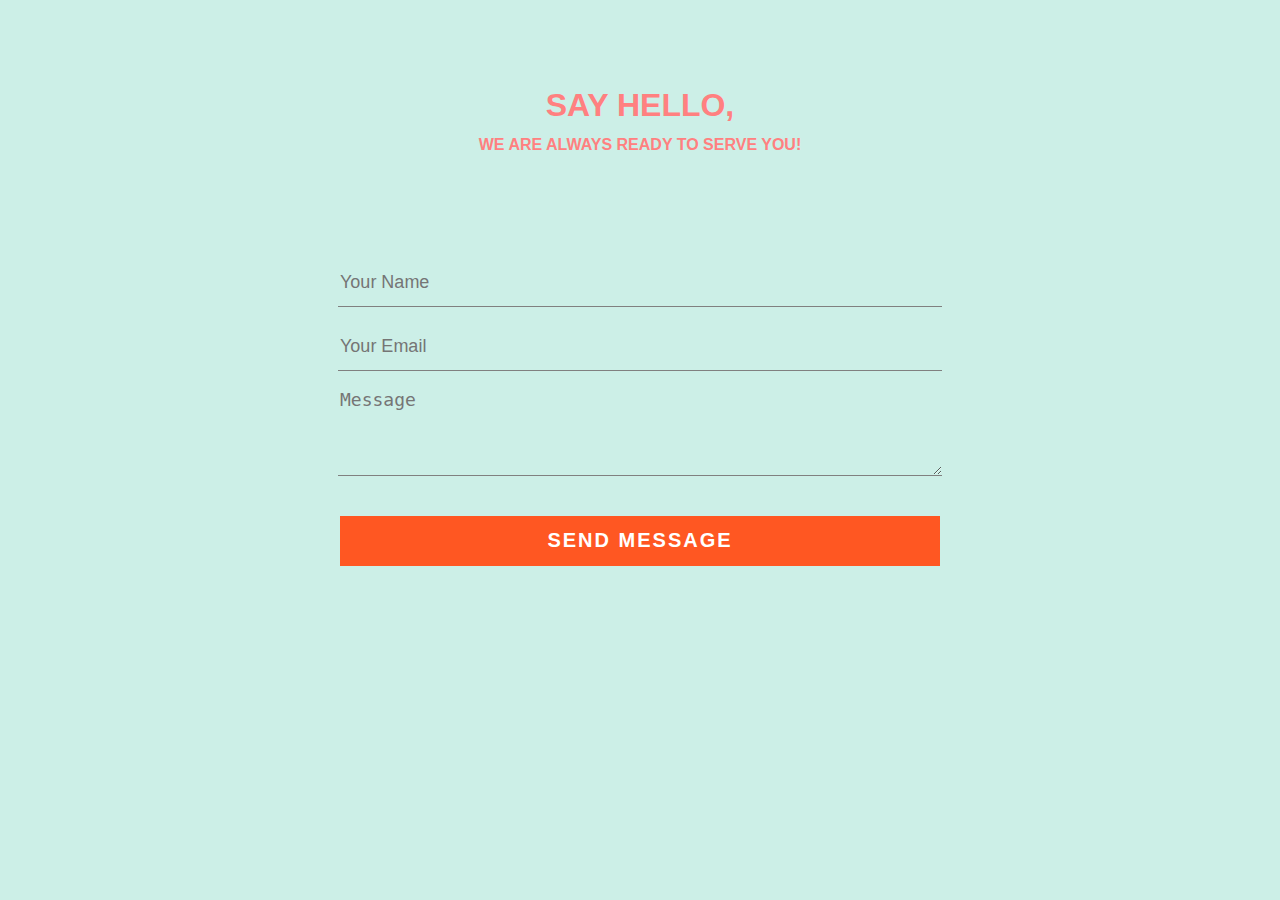
<file: contact.html>
<!DOCTYPE html>
<html lang="en" dir="ltr">
  <head>
    <meta charset="utf-8">
    <title>Connect with Us</title>
    <link rel="stylesheet" href="styles2.css">
    <link rel="icon" href="favicon.ico">
  </head>
  <body>

    <div class="contact-title">
      <h1>Say Hello,</h1>
      <h2>We are always ready to serve you!</h2>


    </div>

    <div class="contact-form">

      <form class="contact-form" action="https://formsubmit.co/saviosaju10@gmail.com" method="POST">
        <input type="hidden" name="_captcha" value="false">
      <input name="name" type="text" class="form-control" placeholder="Your Name" required>
      <br>
       <input type="hidden" name="_next" value="https://saviosaju10.github.io/web/Thankyou.html">
      <input name="email" type="email" class="form-control" placeholder="Your Email"
      required><br>
        <textarea name="message" class="form-control" placeholder="Message" rows="4"
        required></textarea><br>
        <input type="submit" class="form-control submit" value="SEND MESSAGE">


      </form>

    </div>



  </body>
</html>
</file>
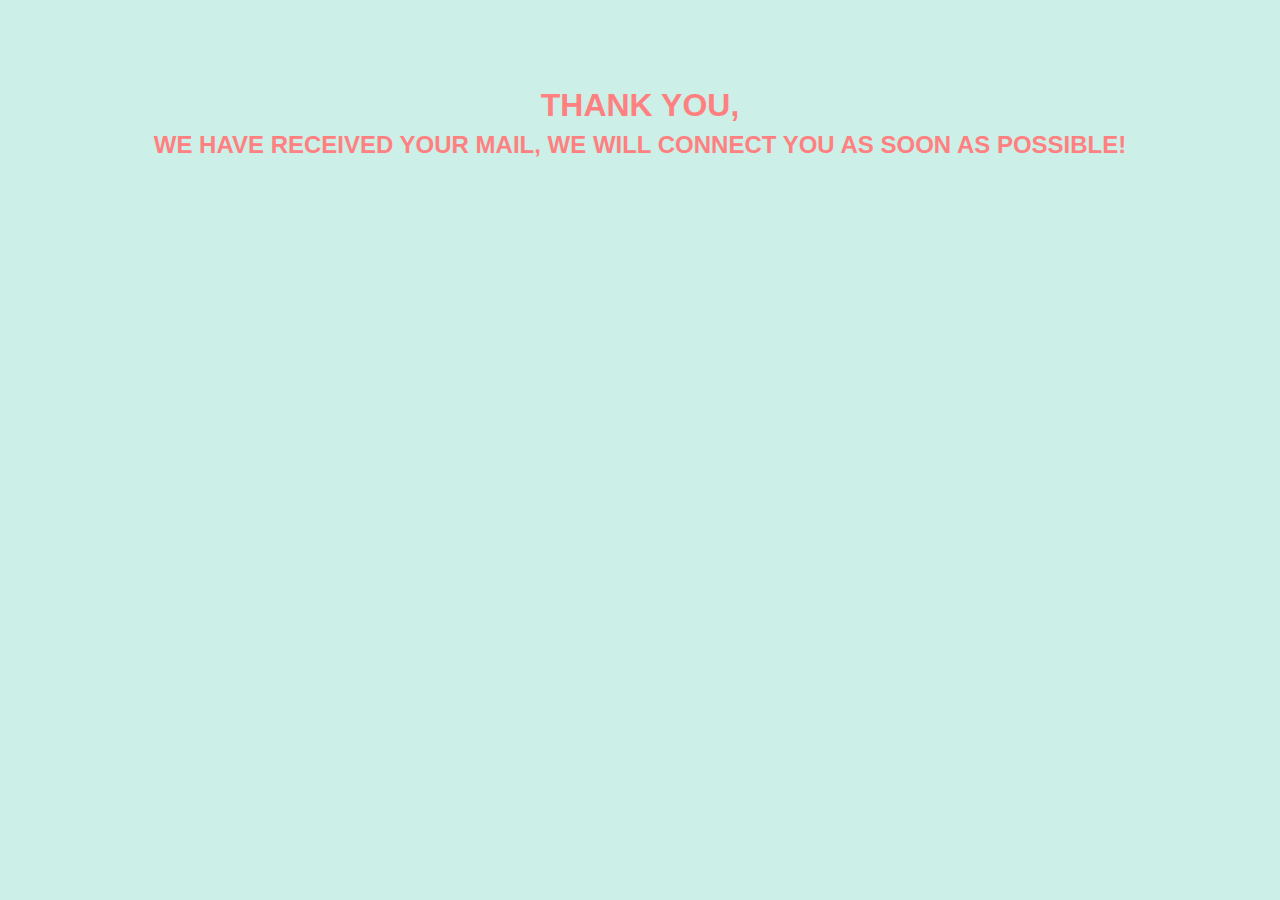
<file: Thankyou.html>
<!DOCTYPE html>
<html lang="en" dir="ltr">
  <head>
    <meta charset="utf-8">
    <title>Thank You</title>
    <link rel="stylesheet" href="styles3.css">
    <link rel="icon" href="favicon.ico">
  </head>
  <body>

    <div class="thankyou-title">
      <h1>Thank You,</h1>
      <h2>We have received your mail, we will connect you as soon as possible!</h2>


    </div>


  </body>
</html>
</file>
<file: styles2.css>
body {
  margin: 0;
  padding: 0;
  background-color: #CCEFE7;
  text-align: center;
  font-family: sans-serif;
}

.contact-title {
  margin: 100px;
  color: #ff8080;
  text-transform: uppercase;
  transition: all 4s ease-in-out;
}

.contact-title h1 {
  font-size: 32px;
  line-height: 10px;
}

.contact-title h2 {
  padding: 5px;
  font-size: 16px;
}

form {
  margin-top: auto;
  transition: all 4s ease-in-out;
}

.form-control {
  width: 600px;
  background: transparent;
  border: none;
  outline: none;
  border-bottom: 0.5px solid gray;
  color: #070000;
  font-size: 18px;
  margin-bottom: 16px;
}

input {
  height: 45px;
}

form .submit {
  background: #ff5722;
  border-color: transparent;
  color: #fff;
  font-size: 20px;
  font-weight: bold;
  letter-spacing: 2px;
  height: 50px;
  margin-top: 20px;

}

form .submit:hover {
  background-color: #f44336;
  cursor: pointer;
}
</file>
<file: styles3.css>
body {
  margin: 0;
  padding: 0;
  background-color: #CCEFE7;
  text-align: center;
  font-family: sans-serif;
}

.thankyou-title {
  margin: 100px;
  color: #ff8080;
  text-transform: uppercase;
  transition: all 4s ease-in-out;
}

.thankyou-title h1 {
  font-size: 32px;
  line-height: 10px;
}

.thankyout-title h2 {
  padding: 10px;
  font-size: 16px;
}
</file>
